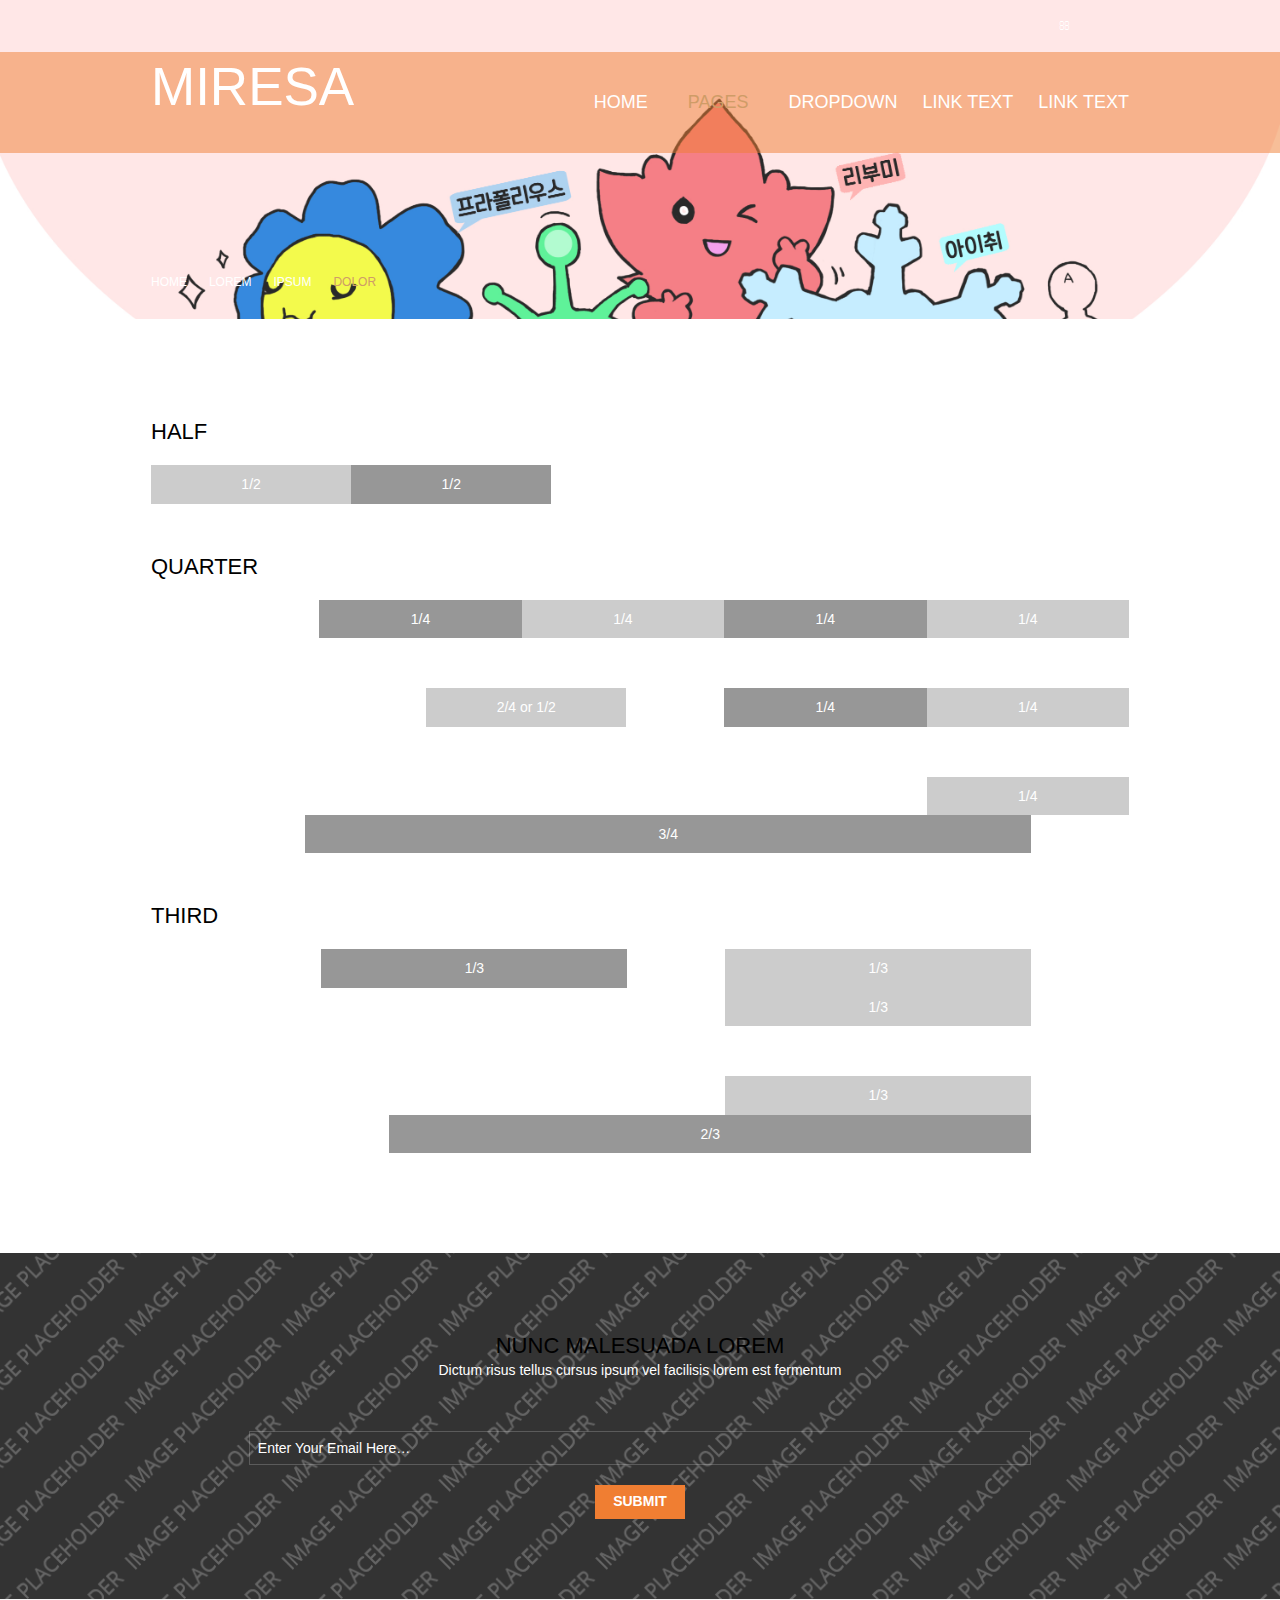
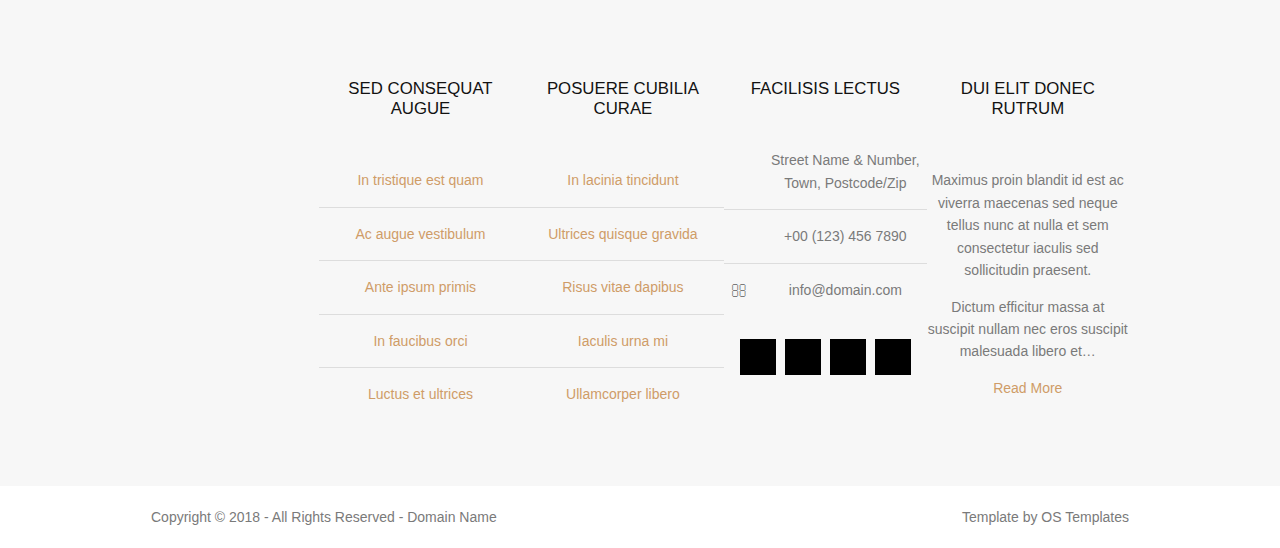
<file: pages/basic-grid.html>
<!DOCTYPE html>
<!--
Template Name: Miresa
Author: <a href="https://www.os-templates.com/">OS Templates</a>
Author URI: https://www.os-templates.com/
Licence: Free to use under our free template licence terms
Licence URI: https://www.os-templates.com/template-terms
-->
<html lang="">
<!-- To declare your language - read more here: https://www.w3.org/International/questions/qa-html-language-declarations -->
<head>
<title>Miresa | Pages | Basic Grid</title>
<meta charset="utf-8">
<meta name="viewport" content="width=device-width, initial-scale=1.0, maximum-scale=1.0, user-scalable=no">
<link href="../layout/styles/layout.css" rel="stylesheet" type="text/css" media="all">
<style type="text/css">
/* DEMO ONLY */
.container .demo{text-align:center;}
.container .demo div{padding:8px 0;}
.container .demo div:nth-child(odd){color:#FFFFFF; background:#CCCCCC;}
.container .demo div:nth-child(even){color:#FFFFFF; background:#979797;}
@media screen and (max-width:900px){.container .demo div{margin-bottom:0;}}
/* DEMO ONLY */
</style>
</head>
<body id="top">
<!-- ################################################################################################ -->
<!-- ################################################################################################ -->
<!-- ################################################################################################ -->
<!-- Top Background Image Wrapper -->
<div class="bgded overlay light" style="background-image:url('../images/demo/backgrounds/01.png');"> 
  <!-- ################################################################################################ -->
  <div class="wrapper row0">
    <div id="topbar" class="hoc clear"> 
      <!-- ################################################################################################ -->
      <ul class="nospace">
        <li><a href="../index.html"><i class="fa fa-lg fa-home"></i></a></li>
        <li><a href="#" title="Call Us"><i class="fa fa-phone"></i></a></li>
        <li><a href="#" title="Send a Mail"><i class="fa fa-envelope-o"></i></a></li>
        <li><a href="#" title="Login"><i class="fa fa-lg fa-sign-in"></i></a></li>
        <li><a href="#" title="Sign Up"><i class="fa fa-lg fa-edit"></i></a></li>
      </ul>
      <!-- ################################################################################################ -->
    </div>
  </div>
  <!-- ################################################################################################ -->
  <!-- ################################################################################################ -->
  <!-- ################################################################################################ -->
  <div class="wrapper row1">
    <header id="header" class="hoc clear"> 
      <!-- ################################################################################################ -->
      <div id="logo" class="fl_left">
        <h1><a href="../index.html">Miresa</a></h1>
      </div>
      <nav id="mainav" class="fl_right">
        <ul class="clear">
          <li><a href="../index.html">Home</a></li>
          <li class="active"><a class="drop" href="#">Pages</a>
            <ul>
              <li><a href="gallery.html">Gallery</a></li>
              <li><a href="full-width.html">Full Width</a></li>
              <li><a href="sidebar-left.html">Sidebar Left</a></li>
              <li><a href="sidebar-right.html">Sidebar Right</a></li>
              <li class="active"><a href="basic-grid.html">Basic Grid</a></li>
            </ul>
          </li>
          <li><a class="drop" href="#">Dropdown</a>
            <ul>
              <li><a href="#">Level 2</a></li>
              <li><a class="drop" href="#">Level 2 + Drop</a>
                <ul>
                  <li><a href="#">Level 3</a></li>
                  <li><a href="#">Level 3</a></li>
                  <li><a href="#">Level 3</a></li>
                </ul>
              </li>
              <li><a href="#">Level 2</a></li>
            </ul>
          </li>
          <li><a href="#">Link Text</a></li>
          <li><a href="#">Link Text</a></li>
        </ul>
      </nav>
      <!-- ################################################################################################ -->
    </header>
  </div>
  <!-- ################################################################################################ -->
  <!-- ################################################################################################ -->
  <!-- ################################################################################################ -->
  <div id="breadcrumb" class="hoc clear"> 
    <!-- ################################################################################################ -->
    <ul>
      <li><a href="#">Home</a></li>
      <li><a href="#">Lorem</a></li>
      <li><a href="#">Ipsum</a></li>
      <li><a href="#">Dolor</a></li>
    </ul>
    <!-- ################################################################################################ -->
  </div>
  <!-- ################################################################################################ -->
</div>
<!-- End Top Background Image Wrapper -->
<!-- ################################################################################################ -->
<!-- ################################################################################################ -->
<!-- ################################################################################################ -->
<div class="wrapper row3">
  <main class="hoc container clear"> 
    <!-- main body -->
    <!-- ################################################################################################ -->
    <div class="content"> 
      <!-- ################################################################################################ -->
      <h2>Half</h2>
      <!-- ################################################################################################ -->
      <div class="group btmspace-50 demo">
        <div class="one_half first">1/2</div>
        <div class="one_half">1/2</div>
      </div>
      <!-- ################################################################################################ -->
      <h2>Quarter</h2>
      <!-- ################################################################################################ -->
      <div class="group btmspace-50 demo">
        <div class="one_quarter first">1/4</div>
        <div class="one_quarter">1/4</div>
        <div class="one_quarter">1/4</div>
        <div class="one_quarter">1/4</div>
      </div>
      <div class="group btmspace-50 demo">
        <div class="one_quarter first">1/4</div>
        <div class="one_quarter">1/4</div>
        <div class="two_quarter">2/4 or 1/2</div>
      </div>
      <div class="group btmspace-50 demo">
        <div class="one_quarter first">1/4</div>
        <div class="three_quarter">3/4</div>
      </div>
      <!-- ################################################################################################ -->
      <h2>Third</h2>
      <!-- ################################################################################################ -->
      <div class="group btmspace-50 demo">
        <div class="one_third first">1/3</div>
        <div class="one_third">1/3</div>
        <div class="one_third">1/3</div>
      </div>
      <div class="group demo">
        <div class="one_third first">1/3</div>
        <div class="two_third">2/3</div>
      </div>
      <!-- ################################################################################################ -->
    </div>
    <!-- ################################################################################################ -->
    <!-- / main body -->
    <div class="clear"></div>
  </main>
</div>
<!-- ################################################################################################ -->
<!-- ################################################################################################ -->
<!-- ################################################################################################ -->
<div class="wrapper row2 bgded overlay" style="background-image:url('../images/demo/backgrounds/04.png');">
  <section class="hoc cta clear"> 
    <!-- ################################################################################################ -->
    <div class="sectiontitle">
      <h6 class="heading">Nunc malesuada lorem</h6>
      <p>Dictum risus tellus cursus ipsum vel facilisis lorem est fermentum</p>
    </div>
    <form method="post" action="#">
      <fieldset>
        <legend>Newsletter:</legend>
        <input class="btmspace-15" type="text" value="" placeholder="Enter Your Email Here&hellip;">
        <button type="submit" value="submit">Submit</button>
      </fieldset>
    </form>
    <!-- ################################################################################################ -->
  </section>
</div>
<!-- ################################################################################################ -->
<!-- ################################################################################################ -->
<!-- ################################################################################################ -->
<div class="wrapper row4">
  <footer id="footer" class="hoc clear"> 
    <!-- ################################################################################################ -->
    <article class="one_quarter first">
      <h6 class="heading">Dui elit donec rutrum</h6>
      <p>Maximus proin blandit id est ac viverra maecenas sed neque tellus nunc at nulla et sem consectetur iaculis sed sollicitudin praesent.</p>
      <p>Dictum efficitur massa at suscipit nullam nec eros suscipit malesuada libero et&hellip;</p>
      <p class="nospace"><a href="#">Read More</a></p>
    </article>
    <div class="one_quarter">
      <h6 class="heading">Facilisis lectus</h6>
      <ul class="nospace btmspace-30 linklist contact">
        <li><i class="fa fa-map-marker"></i>
          <address>
          Street Name &amp; Number, Town, Postcode/Zip
          </address>
        </li>
        <li><i class="fa fa-phone"></i> +00 (123) 456 7890</li>
        <li><i class="fa fa-envelope-o"></i> info@domain.com</li>
      </ul>
      <ul class="faico clear">
        <li><a class="faicon-facebook" href="#"><i class="fa fa-facebook"></i></a></li>
        <li><a class="faicon-twitter" href="#"><i class="fa fa-twitter"></i></a></li>
        <li><a class="faicon-dribble" href="#"><i class="fa fa-dribbble"></i></a></li>
        <li><a class="faicon-linkedin" href="#"><i class="fa fa-linkedin"></i></a></li>
      </ul>
    </div>
    <div class="one_quarter">
      <h6 class="heading">Posuere cubilia curae</h6>
      <ul class="nospace linklist">
        <li><a href="#">In lacinia tincidunt</a></li>
        <li><a href="#">Ultrices quisque gravida</a></li>
        <li><a href="#">Risus vitae dapibus</a></li>
        <li><a href="#">Iaculis urna mi</a></li>
        <li><a href="#">Ullamcorper libero</a></li>
      </ul>
    </div>
    <div class="one_quarter">
      <h6 class="heading">Sed consequat augue</h6>
      <ul class="nospace linklist">
        <li><a href="#">In tristique est quam</a></li>
        <li><a href="#">Ac augue vestibulum</a></li>
        <li><a href="#">Ante ipsum primis</a></li>
        <li><a href="#">In faucibus orci</a></li>
        <li><a href="#">Luctus et ultrices</a></li>
      </ul>
    </div>
    <!-- ################################################################################################ -->
  </footer>
</div>
<!-- ################################################################################################ -->
<!-- ################################################################################################ -->
<!-- ################################################################################################ -->
<div class="wrapper row5">
  <div id="copyright" class="hoc clear"> 
    <!-- ################################################################################################ -->
    <p class="fl_left">Copyright &copy; 2018 - All Rights Reserved - <a href="#">Domain Name</a></p>
    <p class="fl_right">Template by <a target="_blank" href="https://www.os-templates.com/" title="Free Website Templates">OS Templates</a></p>
    <!-- ################################################################################################ -->
  </div>
</div>
<!-- ################################################################################################ -->
<!-- ################################################################################################ -->
<!-- ################################################################################################ -->
<a id="backtotop" href="#top"><i class="fa fa-chevron-up"></i></a>
<!-- JAVASCRIPTS -->
<script src="../layout/scripts/jquery.min.js"></script>
<script src="../layout/scripts/jquery.backtotop.js"></script>
<script src="../layout/scripts/jquery.mobilemenu.js"></script>
</body>
</html>
</file>
<file: layout/styles/layout.css>
@charset "utf-8";
/*
Template Name: Miresa
Author: <a href="https://www.os-templates.com/">OS Templates</a>
Author URI: https://www.os-templates.com/
Licence: Free to use under our free template licence terms
Licence URI: https://www.os-templates.com/template-terms
File: Layout CSS
*/

@import url("font-awesome.min.css");
@import url("framework.css");

/* Rows
--------------------------------------------------------------------------------------------------------------- */
.row0, .row0 a{}
.row1, .row1 a{}
.row2, .row2 a{}
.row3, .row3 a{}
.row4, .row4 a{}
.row5, .row5 a{}

/* Top Bar
--------------------------------------------------------------------------------------------------------------- */
#topbar{padding:15px 0; font-size:.8rem; text-transform:uppercase;}

#topbar *{margin:0;}
#topbar ul{float:right;}
#topbar ul li{display:inline-block; margin-right:15px;}
#topbar ul li:last-child{margin-right:0; padding-right:0; border-right:none;}
#topbar i{line-height:normal;}


/* Header
--------------------------------------------------------------------------------------------------------------- */
#header{}

#header #logo{margin:4px 0 0 0px; }
#header #logo h1{margin: 0 0 0 0;  font-size:53px;  text-transform:uppercase;}
 #logo h7 {margin:0 0 0 3px;}
/* Page Intro
--------------------------------------------------------------------------------------------------------------- */
#pageintro{padding: 300px;}

#pageintro article{display:block; max-width:100%; height: 100%;  margin:0 ; text-align:center;}
#pageintro .heading{margin-bottom:0px; font-size:3rem;}
#pageintro p:first-of-type{margin:0 0 20px 0; text-transform:uppercase; font-size:1.2rem; letter-spacing:5px;}
#pageintro footer{margin:0px;}


/* Content Area
--------------------------------------------------------------------------------------------------------------- */
.container{padding:100px 0;}

/* Content */
.container .content{ }

.sectiontitle{display:block; max-width:55%; margin:0 auto 80px; text-align:center;}
.sectiontitle *{margin:0;}

.services{margin-bottom:30px;}
.services > li > ul li{margin-bottom:10px;}
.services > li:last-child, .services > li > ul li:last-child{margin-bottom:0;}/* Used when elements stack in smaller viewports */
.services > li > ul li i{margin-right:8px;}

.page{position:relative; text-align:center;}




.clients{}
.clients li:last-child{margin-bottom:0;}/* Used when elements stack in small viewports */
.clients li a{display:inline-block; max-width:100%;}

.meta li{display:inline-block; font-size:.8rem;}
.meta li::after{margin-left:25px; content:"|";}
.meta li:last-child::after{margin:0; content:"";}

.team{margin-bottom:10px; text-align:center;}
.team figure{display:inherit; position:relative; text-align:center; padding:0; max-width:100%; margin-right:10px; margin-left:12px;  }
.team > figure:last-child{margin:0;}/* Used when elements stack in smaller viewports */
.team figure figcaption{padding:0x; text-align:center; }
.team figure figcaption 
.team figure figcaption .heading{margin-bottom:8px;text-align:center; font-size:1.2rem;}
.team figure figcaption em{display:block; font-size:.8rem; font-style:normal;}
.team figure figcaption footer{margin-top:8px;}
.team figure figcaption footer .faico li{margin:0 ;}
.team figure figcaption footer .faico li a{width:30px; height:30px; line-height:30px; font-size:12px;}

.latest{margin-bottom:80px;}
.latest article{max-width:320px;}
.latest > article:last-child{margin-bottom:0;}/* Used when elements stack in smaller viewports */

/* Comments */
#comments ul{margin:0 0 40px 0; padding:0; list-style:none;}
#comments li{margin:0 0 10px 0; padding:15px;}
#comments .avatar{float:right; margin:0 0 10px 10px; padding:3px; border:1px solid;}
#comments address{font-weight:bold;}
#comments time{font-size:smaller;}
#comments .comcont{display:block; margin:0; padding:0;}
#comments .comcont p{margin:10px 5px 10px 0; padding:0;}

#comments form{display:block; width:100%;}
#comments input, #comments textarea{width:100%; padding:10px; border:1px solid;}
#comments textarea{overflow:auto;}
#comments div{margin-bottom:15px;}
#comments input[type="submit"], #comments input[type="reset"]{display:inline-block; width:auto; min-width:150px; margin:0; padding:8px 5px; cursor:pointer;}

/* Sidebar */
.container .sidebar{}

.sidebar .sdb_holder{margin-bottom:50px;}
.sidebar .sdb_holder:last-child{margin-bottom:0;}


/* Click to Action
--------------------------------------------------------------------------------------------------------------- */
.cta{padding:80px 0; text-align:center;}

.cta .sectiontitle{margin-bottom:50px;}
.cta form{max-width:80%; margin:0 auto; padding:0;}
.cta input{width:100%; padding:8px; border:1px solid;}
.cta button{display:inline-block; padding:8px 18px 10px; border:none; text-transform:uppercase; font-weight:700; cursor:pointer;}


/* Footer
--------------------------------------------------------------------------------------------------------------- */
#footer{padding:80px 0;}

#footer .heading{margin-bottom:50px; font-size:1.2rem; }

#footer .linklist li{display:block; margin-bottom:15px; padding:0 0 15px 0; border-bottom:1px solid;}
#footer .linklist li:last-child{margin:0; padding:0; border:none;}
#footer .linklist li::before, #footer .linklist li::after{display:table; content:"";}
#footer .linklist li, #footer .linklist li::after{clear:both;}

#footer .contact{}
#footer .contact.linklist li, #footer .contact.linklist li:last-child{position:relative; padding-left:40px;}
#footer .contact li *{margin:0; padding:0; line-height:1.6;}
#footer .contact li i{display:block; position:absolute; top:0; left:0; width:30px; font-size:16px; text-align:center;}


/* Copyright
--------------------------------------------------------------------------------------------------------------- */
#copyright{padding:20px 0;}
#copyright *{margin:0; padding:0;}


/* Transition Fade
This gives a smooth transition to "ALL" elements used in the layout - other than the navigation form used in mobile devices
If you don't want it to fade all elements, you have to list the ones you want to be faded individually
Delete it completely to stop fading
--------------------------------------------------------------------------------------------------------------- */
*, *::before, *::after{transition:all .3s ease-in-out;}
#mainav form *{transition:none !important;}


/* ------------------------------------------------------------------------------------------------------------ */
/* ------------------------------------------------------------------------------------------------------------ */
/* ------------------------------------------------------------------------------------------------------------ */
/* ------------------------------------------------------------------------------------------------------------ */
/* ------------------------------------------------------------------------------------------------------------ */


/* Navigation
--------------------------------------------------------------------------------------------------------------- */
nav ul, nav ol{margin:0; padding:0; list-style:none;}

#mainav, #breadcrumb, .sidebar nav{line-height:normal;}
#mainav .drop::after, #mainav li li .drop::after, #breadcrumb li a::after, .sidebar nav a::after{position:absolute; font-family:"FontAwesome"; font-size:0px; line-height:10px;}

/* Top Navigation */
#mainav{font-size:18px;}
#mainav ul{text-transform:uppercase;}
#mainav ul ul{z-index:9999; position:absolute; width:180px; text-transform:none;}
#mainav ul ul ul{left:180px; top:0;}
#mainav li{display:inline-block; position:relative; margin:0 20px 0 0; padding:0;}
#mainav li:last-child{margin-right:0;}
#mainav li li{width:100%; margin:0;}
#mainav li a{display:block; padding:40px 0;}
#mainav li li a{border:solid; border-width:0 0 1px 0;}
#mainav .drop{padding-left:15px;}
#mainav li li a, #mainav li li .drop{display:block; margin:0; padding:10px 5px;}
#mainav .drop::after, #mainav li li .drop::after{content:"\f0d7";}
#mainav .drop::after{top:35px; left:5px;}
#mainav li li .drop::after{top:15px; left:5px;}
#mainav ul ul{visibility:hidden; opacity:0;}
#mainav ul li:hover > ul{visibility:visible; opacity:1;}

#mainav form{display:none; margin:0; padding:0;}
#mainav form select, #mainav form select option{display:block; cursor:pointer; outline:none;}
#mainav form select{width:100%; padding:5px; border:1px solid;}
#mainav form select option{margin:5px; padding:0; border:none;}

/* Breadcrumb */
#breadcrumb{padding:120px 0 30px;}
#breadcrumb ul{margin:0; padding:0; list-style:none; text-transform:uppercase;}
#breadcrumb li{display:inline-block; margin:0 6px 0 0; padding:0;}
#breadcrumb li a{display:block; position:relative; margin:0; padding:0 12px 0 0; font-size:12px;}
#breadcrumb li a::after{top:3px; right:0; content:"\f101";}
#breadcrumb li:last-child a{margin:0; padding:0;}
#breadcrumb li:last-child a::after{display:none;}
#breadcrumb .heading{margin:0; font-size:1.6rem;}

/* Sidebar Navigation */
.sidebar nav{display:block; width:100%;}
.sidebar nav li{margin:0 0 3px 0; padding:0;}
.sidebar nav a{display:block; position:relative; margin:0; padding:5px 10px 5px 15px; text-decoration:none; border:solid; border-width:0 0 1px 0;}
.sidebar nav a::after{top:9px; left:5px; content:"\f101";}
.sidebar nav ul ul a{padding-left:35px;}
.sidebar nav ul ul a::after{left:25px;}
.sidebar nav ul ul ul a{padding-left:55px;}
.sidebar nav ul ul ul a::after{left:45px;}

/* Pagination 

.pagination{display:block; width:100%; text-align:center; clear:both;}
.pagination li{display:inline-block; margin:0 2px 0 0;}
.pagination li:last-child{margin-right:0;}
.pagination a, .pagination strong{display:block; padding:8px 11px; border:1px solid; background-clip:padding-box; font-weight:normal;}
*/
/* 
html, body { 
       position: relative; 
       height: 100%; 
     } 
     body { 
       background: #eee; 
       font-family: Helvetica Neue, Helvetica, Arial, sans-serif; 
       font-size: 14px; 
       color:#000; 
       margin: 0; 
       padding: 0; 
     } 
--*/




.swiper-container {

width: 100%;

height: 100%;

 }

.swiper-slide {

text-align: center;

font-size: 13px;

background: #fff;

/* Center slide text vertically */

display: -webkit-box;

display: -ms-flexbox;

display: -webkit-flex;

display: flex;

-webkit-box-pack: center;

-ms-flex-pack: center;

-webkit-justify-content: center;

justify-content: center;

-webkit-box-align: center;

-ms-flex-align: center;

-webkit-align-items: center;

align-items: center;

 }

.swiper-pagination-bullet {

width: 30px;

height: 30px;

text-align: center;

line-height: 40px;

font-size: 13px;
    text-align: center;

color:#000000;

opacity: 1;

background: rgba(0,0,0,0.2);

 }

.swiper-pagination-bullet-active {

color:#000000;

background: #007aff;

 }



/* Back to Top */
#backtotop{z-index:999; display:inline-block; position:fixed; visibility:hidden; bottom:20px; right:20px; width:36px; height:36px; line-height:36px; font-size:16px; text-align:center; opacity:.2;}
#backtotop i{display:block; width:100%; height:100%; line-height:inherit;}
#backtotop.visible{visibility:visible; opacity:.5;}
#backtotop:hover{opacity:1;}


/* Tables
--------------------------------------------------------------------------------------------------------------- */
table, th, td{border:1px solid; border-collapse:collapse; vertical-align:top;}
table, th{table-layout:auto;}
table{width:100%; margin-bottom:15px;}
th, td{padding:5px 8px;}
td{border-width:0 1px;}


/* Gallery
--------------------------------------------------------------------------------------------------------------- */

#gallery1{display:block; width:100%; margin-bottom:50px; margin-right: 30px;  margin-left: 30px;}
#gallery1 .figure .figcaption{display:block; width:100%; clear:both;}
#gallery1 li{margin-bottom:30px;}



/* Font Awesome Social Icons
--------------------------------------------------------------------------------------------------------------- */
.faico{margin:0; padding:0; list-style:none;}
.faico li{display:inline-block; margin:8px 5px 0 0; padding:0; line-height:normal;}
.faico li:last-child{margin-right:0;}
.faico a{display:inline-block; width:36px; height:36px; line-height:36px; font-size:18px; text-align:center;}

.faico a{color:#FFFFFF; background-color:#000000;}
.faico a:hover{}

.faicon-dribble:hover{background-color:#EA4C89;}
.faicon-facebook:hover{background-color:#3B5998;}
.faicon-google-plus:hover{background-color:#DB4A39;}
.faicon-linkedin:hover{background-color:#0E76A8;}
.faicon-twitter:hover{background-color:#00ACEE;}
.faicon-vk:hover{background-color:#4E658E;}


/* ------------------------------------------------------------------------------------------------------------ */
/* ------------------------------------------------------------------------------------------------------------ */
/* ------------------------------------------------------------------------------------------------------------ */
/* ------------------------------------------------------------------------------------------------------------ */
/* ------------------------------------------------------------------------------------------------------------ */


/* Colours
--------------------------------------------------------------------------------------------------------------- */
body{color:#7A7A7A; background-color:#FFFFFF;}
a{color:#CF9C67;}
a:active, a:focus{background:transparent;}/* IE10 + 11 Bugfix - prevents grey background */
hr, .borderedbox{border-color:#D7D7D7;}
label span{color:#FF0000; background-color:inherit;}
input:focus, textarea:focus, *:required:focus{border-color:#CF9C67;}

figcaption .p{color:#79756e;}
.overlay{color:#FFFFFF; background-color:inherit;}
.overlay::after{color:inherit; background-color:rgba(0,0,0,0);}
.overlay.light::after{background-color:rgba(0,0,0,0);}

.btn1 {font-weight:500; color:#FFFFFF; background-color:#ec8e5c; }


.btn, .btn.inverse:hover{color:#FFFFFF; background-color:#ec8e5c; border-color:#ec8e5c;}
.btn:hover,.btn.inverse{color:inherit; background-color:transparent; border-color:inherit;}

.btn2, .btn2.inverse:hover{color:#FFFFFF; background-color:#ec8e5c; border-color:#ec8e5c;}
.btn2:hover, .btn2.inverse{color:inherit; background-color:transparent; border-color:inherit; text-align: center;}

.imgover:hover::before{background:rgba(0,0,0,0);}
.imgover, .imgover:hover::after{color:#FFFFFF;}


/* Rows */
.row0, .row0 a{color:#FFFFFF;}
.row1{color:#FFFFFF; background-color:rgba(240,126,50,.50);}
.row2{color:#FFFFFF; background-color:#222222;}
.row3{color:#7A7A7A; background-color:#FFFFFF;}
.row4{color:#7A7A7A; background-color:#F7F7F7;}
.row5, .row5 a{color:#7A7A7A; background-color:#FFFFFF;}

.row3 .heading, .row4 .heading{color:#121212;}


/* Top Bar */
#topbar ul li:first-child a{color:#f07e32;}


/* Header */
#header #logo a{color:#FFFFFF;}


/* Page Intro */
#pageintro{color:#FFFFFF;}


/* Content Area */
.services a, .services > li > ul li:hover i{color:#FFFFFF;}
.services a:hover, .services > li > ul li i{color:#f07e32;}


/* Click to Action */
.cta input{background-color:transparent; border-color:rgba(255,255,255,.2);}
.cta:hover input{color:#FFFFFF; border-color:rgba(255,255,255,1);}
.cta input:focus{border-color:#CF9C67;}
.cta button{color:#FFFFFF; background-color:#f07e32;}
/* The following was requested from one of our users, it's the so-called "must have" cross-browser placeholder text colouring:
if your not worried about it, simply delete it, as the placeholder will take on the default preset colour, but it will be rendered differently in each browser */
.cta input[type="text"][placeholder]{color:#FFFFFF;}/* W3C */
.cta ::-webkit-input-placeholder{color:#FFFFFF;}/* Chrome */
.cta :-ms-input-placeholder{color:#FFFFFF;}/* IE 10+ */
.cta ::-moz-placeholder{color:#FFFFFF; opacity:1;}/* FF 19+ */
.cta :-moz-placeholder{color:#FFFFFF; opacity:1;}/* FF -19 */


/* Footer */
#footer hr, #footer .borderedbox, #footer .linklist li{border-color:rgba(0,0,0,.1);}

/* Navigation */
#mainav li a{color:inherit;}
#mainav .active a, #mainav a:hover, #mainav li:hover > a{color:#CF9C67; background-color:inherit;}
#mainav li li a, #mainav .active li a{color:#FFFFFF; background-color:rgba(0,0,0,.2); border-color:rgba(0,0,0,.2);}
#mainav li li:hover > a, #mainav .active .active > a{color:#FFFFFF; background-color:#f07e32;}
#mainav form select{color:#FFFFFF; background-color:#000000;}

#breadcrumb a{color:inherit; background-color:inherit;}
#breadcrumb li:last-child a{color:#CF9C67;}

.container .sidebar nav a{color:inherit; border-color:#D7D7D7;}
.container .sidebar nav a:hover{color:#f07e32;}

.pagea, .pagestrong{border-color:#D7D7D7;}
.page .current *{color:#FFFFFF; background-color:#f07e32;}








/* ----------------------------------------------Pagination------------------------------------- */
/*
#gallery .pagination{display:block; width:100%; margin:10px 0 0 0; padding:0; clear:both; text-align:center;}
#gallery .pagination ul{margin:0; padding:0; list-style-type:none;}
#gallery .pagination li{float:none; margin:0; padding:0; width:auto; height:auto; border:none; line-height:inherit;}
#gallery .pagination a{margin:0 2px 0 0; padding:2px 5px; color:#FFFFFF; background-color:#000000; border:1px solid #000000;}
#gallery .pagination a:hover{color:#FFFFFF; background-color:#AAD83E; border:1px solid #AAD83E;}
#gallery .pagination li.current{margin:0 2px 0 0; padding:2px 5px; background-color:#AAD83E; border:1px solid #AAD83E;}
#gallery .pagination li.divider{margin:0 2px 0 0; padding:2px 5px; color:#6C8085; background-color:#1A2022; border:1px solid #1A2022;}
#gallery .pagination li.firstpage{margin:0 40px 0 0;}
#gallery .pagination li.lastpage{margin:0 0 0 40px;}
#backtotop{color:#FFFFFF; background-color:#f07e32;}


/* Tables + Comments */
table, th, td, #comments .avatar, #comments input, #comments textarea{border-color:#D7D7D7;}
#comments input:focus, #comments textarea:focus, #comments *:required:focus{border-color:#f07e32;}
th{color:#FFFFFF; background-color:#373737;}
tr, #comments li, #comments input[type="submit"], #comments input[type="reset"]{color:inherit; background-color:#FBFBFB;}
tr:nth-child(even), #comments li:nth-child(even){color:inherit; background-color:#F7F7F7;}
table a, #comments a{background-color:inherit;}


/* ------------------------------------------------------------------------------------------------------------ */
/* ------------------------------------------------------------------------------------------------------------ */
/* ------------------------------------------------------------------------------------------------------------ */
/* ------------------------------------------------------------------------------------------------------------ */
/* ------------------------------------------------------------------------------------------------------------ */


/* Media Queries
--------------------------------------------------------------------------------------------------------------- */
@-ms-viewport{width:device-width;}


/* Max Wrapper Width - Laptop, Desktop etc.
--------------------------------------------------------------------------------------------------------------- */


@media screen and (min-width:978px){
	.hoc{max-width:978px;}
    .page{width:100%;}
}

 
/* Mobile Devices
--------------------------------------------------------------------------------------------------------------- */
@media screen and (max-width:900px){
	.hoc{max-width:90%;}

	#topbar{}

	#header{padding:30px 0;}
	#header #logo{margin-top:3px;}
   .page{width:100%;}
	#mainav{}
	#mainav ul{display:none;}
	#mainav form{display:block;}

	#breadcrumb{}
    
	.container{}
	#comments input[type="reset"]{margin-top:10px;}
	 #footer {display:block; float:none;}


  #backtotop {}
	#copyright{}
	#copyright p:first-of-type{margin-bottom:10px;}
}


@media screen and (max-width:750px){
	.imgl, .imgr{display:inline-block; float:none; margin:0 0 10px 0;}
	.fl_left, .fl_right{display:block; float:none;}
	.group .group > *:last-child, .clear .clear > *:last-child, .clear .group > *:last-child, .group .clear > *:last-child{margin-bottom:0;}/* Experimental - Needs more testing in different situations, stops double margin when stacking */
	.one_half{display:block; float:left; width:auto; margin:0 0 30px 0; padding:0;}
    .one_third, .two_third, .one_quarter, .two_quarter, .three_quarter{display:block; float:none; width:auto; margin:0 0 30px 0; padding:0;}
     .page{width:100%;}
	#header{text-align:center;}
	#header #logo{margin:0 0 15px 0;}
     #footer {display:block; float:none;}
	#pageintro article.page {max-width:none; text-align:left;}
	#pageintro .heading{font-size:2rem;}

	.sectiontitle{max-width:none;}

	.services + footer{text-align:left;}

	.cta > :first-child{margin-top:0;}
}




/* Other
--------------------------------------------------------------------------------------------------------*/

@media screen and (max-width:650px){
	.scrollable{display:block; width:100%; margin:0 0 30px 0; padding:0 0 15px 0; overflow:auto; overflow-x:scroll;}
	.scrollable table{margin:0; padding:0; white-space:nowrap;}
     .page{width:100%;}
	.inline li{display:block; margin-bottom:10px;}
	.pushright li{margin-right:0;}

	.font-x2{font-size:1.4rem;}
	.font-x3{font-size:1.6rem;}
}
</file>
